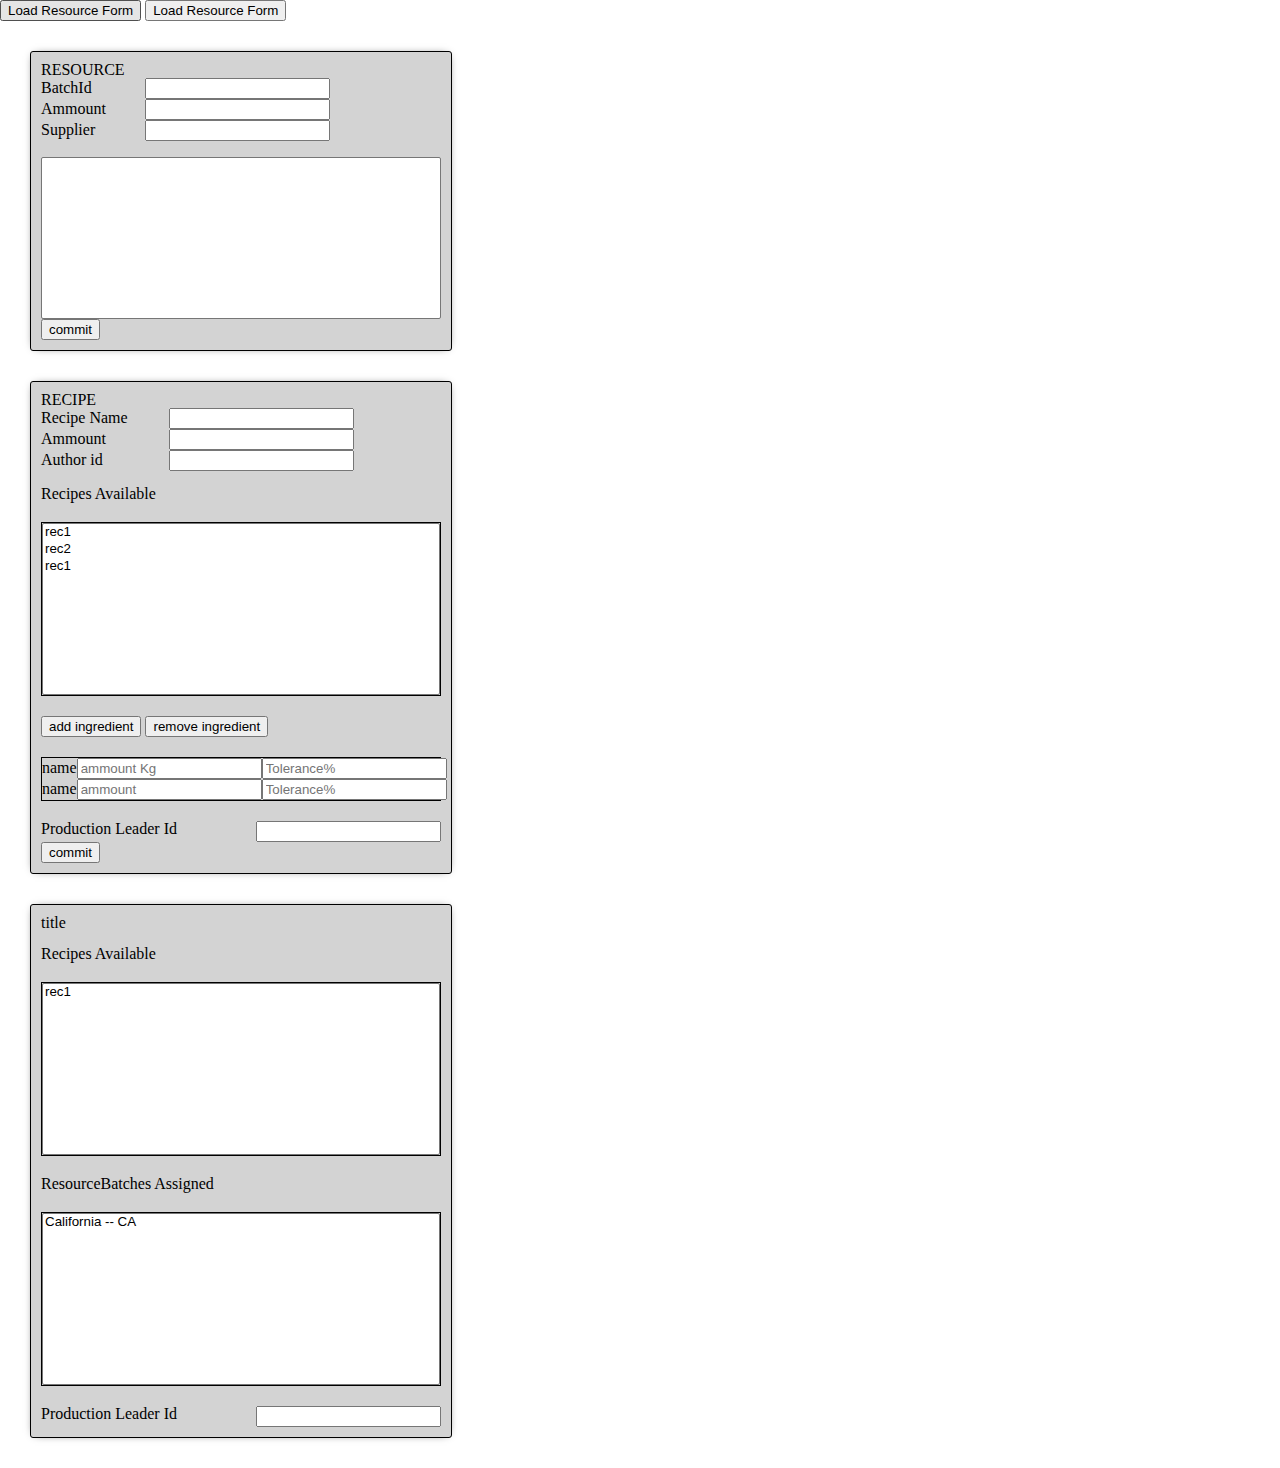
<file: WebContent/CreateResourceBatch_Template.html>
<!DOCTYPE html>
<html lang="en">
<head>
    <title>W3.CSS Template</title>
    <meta charset="UTF-8">
    <meta name="viewport" content="width=device-width, initial-scale=1">

    <!-- Jquery -->
    <script type="text/javascript" src="js/jquery-3.4.1.js"></script>
    <script type="text/javascript" src="js/jquery.serialize-object.js"></script>
    <!-- <script type="text/javascript" src="js/c_Jquery_AjaxFunctioner.js"></script>-->
     <script type="text/javascript" src="js/ProductionFormJS.js"></script>


     <!-- Reset StyleSheet-->
    <link rel="stylesheet" href="StyleSheet/CreateProductionForm.css">
    <link rel="stylesheet" href="StyleSheet/styleReset.css">
    <link rel="stylesheet" href="StyleSheet/style.css">
    <link rel="stylesheet" href="StyleSheet/grids.css">


</head>
<body>
<div id="overlay"></div>
<button onclick="pop_resourceForm(this)" data-active="false" > Load Resource Form </button>
<button onclick="pop_recipeForm_create(this)" data-active="false" > Load Resource Form </button>
<form class="Create_FormContainer" >
    <h1> RESOURCE </h1>
    <table class="Creation_subPartContainer">
        <tr>
            <td>BatchId</td>
            <td><input type="number "></td>
        </tr>
        <tr>
            <td>Ammount</td>
            <td><input type="number "></td>
        </tr>
        <tr>
            <td>Supplier</td>
            <td><input type="text"></td>
        </tr>
    </table>
    <div class="Creation_subPartContainer " style="grid-column-gap:15px;">
        <!--// column 1 -->
        <h1 style="margin-top: 15px;margin-bottom: -15px;">Select as a Batch of a Resource</h1>
        <div class="CreationForm_ListContainer ResourceForm_RecipeContainer" style="">
            <select size="10" multiple="" style="width: 100%;">
            <!--    <option onclick="switchResourcesView(this)" class="RecipeOption_0" value="RecipeOption_0" data-recipeid="60" data-recipeenddate="9999-12-30" data-recipename="rec1" data-productamount="123" data-authoruserid="61">rec1</option>
                <option onclick="switchResourcesView(this)" class="RecipeOption_1" value="RecipeOption_1" data-recipeid="61" data-recipeenddate="9999-12-30" data-recipename="rec2" data-productamount="321" data-authoruserid="61">rec2</option>
                <option onclick="switchResourcesView(this)" class="RecipeOption_2" value="RecipeOption_2" data-recipeid="65" data-recipeenddate="9999-12-30" data-recipename="rec1" data-productamount="123" data-authoruserid="61">rec1</option>
           --> </select>
        </div>
    </div>
    <button > commit </button>
</form>

<form class="Create_FormContainer">
    <h1> RECIPE </h1>
    <table class="Creation_subPartContainer">
        <tr>
            <td>Recipe Name</td>
            <td><input type="text"></td>
        </tr>
        <tr>
            <td>Ammount</td>
            <td><input type="number "></td>
        </tr>
        <tr>
            <td>Author id</td>
            <td><input type="number"></td>
        </tr>
    </table>
    <div class="Creation_subPartContainer " style="grid-column-gap:15px;">
        <h1 style="margin-top: 15px;">Recipes Available</h1>
        <div class="ProductionForm_ListContainer" class="ProductionForm_RecipeContainer" style="">
            <select size="10" multiple="" style="width: 100%;">
                <option onclick="switchResourcesView(this)" class="RecipeOption_0" value="RecipeOption_0" data-recipeid="60" data-recipeenddate="9999-12-30" data-recipename="rec1" data-productamount="123" data-authoruserid="61">rec1</option>
                <option onclick="switchResourcesView(this)" class="RecipeOption_1" value="RecipeOption_1" data-recipeid="61" data-recipeenddate="9999-12-30" data-recipename="rec2" data-productamount="321" data-authoruserid="61">rec2</option>
                <option onclick="switchResourcesView(this)" class="RecipeOption_2" value="RecipeOption_2" data-recipeid="65" data-recipeenddate="9999-12-30" data-recipename="rec1" data-productamount="123" data-authoruserid="61">rec1</option>
            </select></div>
    </div>
    <div class="Creation_subPartContainer " style="grid-column-gap:15px;">

        <Button> add ingredient </Button>
        <Button> remove ingredient </Button>
        <div class="ProductionForm_ListContainer" class="ProductionForm_ResourceContainer" style="">
            <table size="10" name="selectionField" multiple="yes" style="width: 100%">
                <tr><td>name</td><td><input type="number" placeholder="ammount Kg"></td><td><input type="number" placeholder="Tolerance%"></td></tr>
                <tr><td>name</td><td><input type="number" placeholder="ammount"></td><td><input type="number" placeholder="Tolerance%"></td></tr>
            </table>
        </div>
    </div>
    <div class="Creation_subPartContainer" style="grid-column-gap:15px;">

        <table style="width: 100%">
            <tbody><tr class="_1x2grid" style="width: 100%">
                <td><span> Production Leader Id </span></td>
                <td><input class="ProductionForm_produktLeaderID" type="text" style="float:right;"></td>
            </tr>

            </tbody></table>
    </div>
    <button > commit </button>
</form>

<form class="Create_FormContainer">
    <h1> title </h1>
    <table class="Creation_subPartContainer">
    </table>
    <div class="Creation_subPartContainer " style="grid-column-gap:15px;">

        <h1 style="margin-top: 15px;">Recipes Available</h1>
        <div class="ProductionForm_ListContainer" class="ProductionForm_RecipeContainer" style="">
            <select size="10" multiple="" style="width: 100%;">
                <option onclick="switchResourcesView(this)" class="RecipeOption_0" value="RecipeOption_0" data-recipeid="60" data-recipeenddate="9999-12-30" data-recipename="rec1" data-productamount="123" data-authoruserid="61">rec1</option>
            </select>
        </div>
    </div>
    <div class="Creation_subPartContainer " style="grid-column-gap:15px;">

        <h1> ResourceBatches Assigned </h1>
        <div class="ProductionForm_ListContainer" class="ProductionForm_ResourceContainer" style="">
            <select size="10" name="selectionField" multiple="yes" style="width: 100%">
                <option id="Ing_opt_1" value="CA">California -- CA </option>
            </select>
        </div>
    </div>
    <div class="Creation_subPartContainer" style="grid-column-gap:15px;">

        <table style="width: 100%">
            <tr class="_1x2grid" style="width: 100%">
                <td><span> Production Leader Id </span></td>
                <td><input class="ProductionForm_produktLeaderID" type="text" style="float:right;"></td>
            </tr>
        </table>
    </div>
</form>
<div id="generatedForm">

</div>

</body>
</html>
</file>
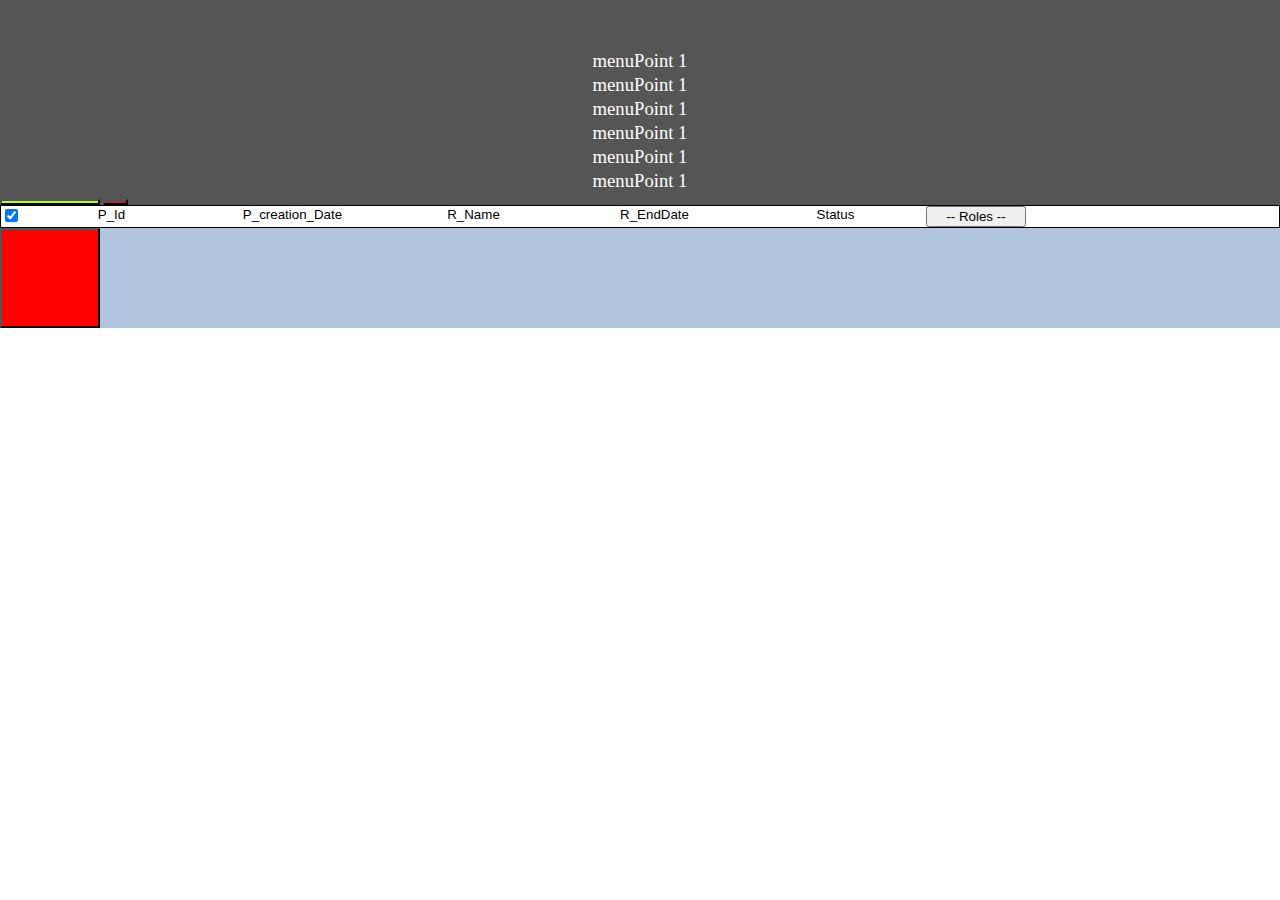
<file: WebContent/index2.html>
<!DOCTYPE html>
<html lang="en">
<head>
    <title>W3.CSS Template</title>
    <meta charset="UTF-8">
    <meta name="viewport" content="width=device-width, initial-scale=1">

    <!-- Jquery -->
    <script type="text/javascript" src="js/jquery-3.4.1.js"></script>
    <script type="text/javascript" src="js/jquery.serialize-object.js"></script>
    <script type="text/javascript" src="js/c_Jquery_AjaxFunctioner.js"></script>

    <!-- Reset StyleSheet-->
    <link rel="stylesheet" href="StyleSheet/CreateProductionForm.css">
    <link rel="stylesheet" href="StyleSheet/styleReset.css">
    <link rel="stylesheet" href="StyleSheet/style.css">
    <link rel="stylesheet" href="StyleSheet/grids.css">

</head>
<body style="font-size: 65%">
<div id="pageFrame">
    <div id="menu-frame">
        <div id="menu-header">
            <ul id="MainMenu">
                <li> menuPoint 1</li>
                <li> menuPoint 1</li>
                <li> menuPoint 1</li>
                <li> menuPoint 1</li>
                <li> menuPoint 1</li>
                <li> menuPoint 1</li>
            </ul>
        </div>
        <!--<button onclick="commitTableChanges()" style="width: 50px; height: 50px; background-color: #cd0a0a;" ></button>-->
    </div>
    <div id="top-menuFrame">
        <button id="CommitChanges" class="top-menu-Element" onclick="commit_tableUsersChanges()"></button>
        <button style="width: 25px; background-color: #a52e46;" class="top-menu-Element"
                onclick="CreateNew_UserRow()"></button>
        <div id="searchContainer"></div>
    </div>
    <!-- -->
    <div id="content-container">
        <table id="dto-table-container" data-ActiveTable="">
            <tr data-editState="edit" data-aktiveEditing="false" style="min-width:100%;" >
                <td class="dto-table-column dto-table-selected">
                    <input class="commit-state" type="checkbox" name="checkBox" checked="unchecked">
                </td>
                <td class="dto-table-column">
                    <form class="dto-table-column-DTO" >
                        <input class="dto-table-column-DTO-formElement P_Id"            name="P_Id"             value="P_Id"            >
                        <input class="dto-table-column-DTO-formElement P_creation_Date" name="P_creation_Date"  value="P_creation_Date" >
                        <input class="dto-table-column-DTO-formElement R_Name"          name="R_Name"           value="R_Name"          >
                        <input class="dto-table-column-DTO-formElement R_EndDate"       name="R_EndDate"        value="R_EndDate"       >
                        <input class="dto-table-column-DTO-formElement P_Status"        name="Status"           value="Status"          >
                        <ul class="dto-table-column-DTO-formElement" >
                            <li>
                                <button class="dto-table-drop-btn" onclick="toggleDropDown(this)" type="button" > -- Roles -- </button>
                                <ul class="ResourceBatchDropDown" style="display: none">
                                    <table>
                                        <tr class="_1x4grid" ><td>1</td><td>1</td><td>1</td><td>1</td></tr>
                                        <tr class="_1x4grid" ><td>1</td><td>2</td><td>3</td><td>4</td></tr>
                                        <tr class="_1x4grid" > <td>1</td><td>2</td><td>3</td><td>4</td></tr>
                                    </table>
                                </ul>

                            </li>
                        </ul>
                    </form>
                </td>
            </tr>


        </table>
        <div style=" background-color:lightsteelblue; width: 100%;">
            <button style=" background-color:red; width:100px; height:100px;" id="testbtn"
                    onclick="loadtable_Productions(this.parentElement)"></button>
        </div>
    </div>
</div>
<script type="text/javascript">

    function toggleDropDown(self) {
        var dropDown = $(self).siblings('ul');
        var h = (dropDown.outerHeight(true) + 5);

        dropDown.toggle();
        dropDown.css("margin-top", "5px");
        dropDown.css("margin-bottom", -h);
    }

</script>
</body>
</html>
</file>
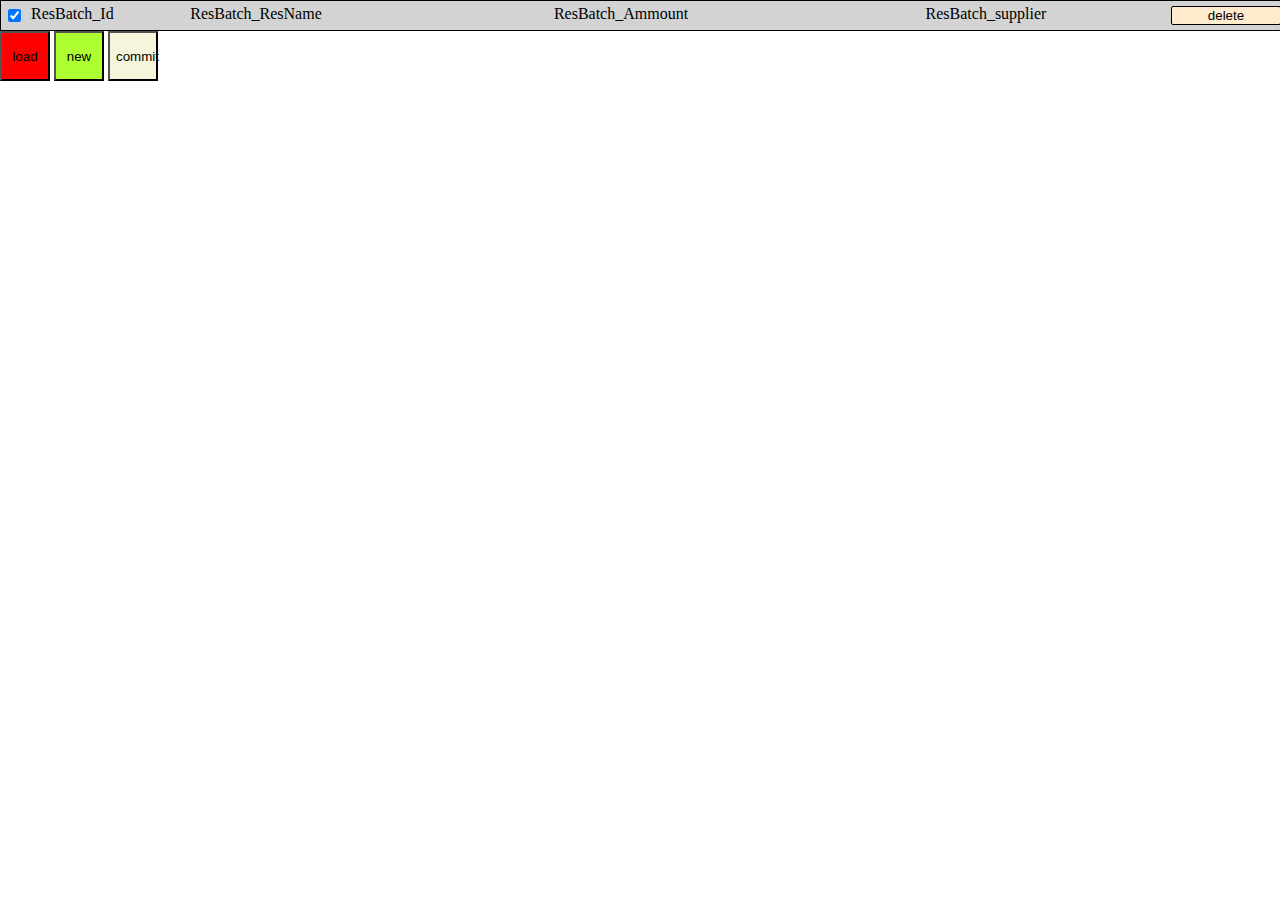
<file: WebContent/tabelResourceBatches_Template.html>
<!DOCTYPE html>
<html lang="en">
<head>
    <title>W3.CSS Template</title>
    <meta charset="UTF-8">
    <meta name="viewport" content="width=device-width, initial-scale=1">


    <script type="text/javascript" src="js/jquery-3.4.1.js"></script>
    <script type="text/javascript" src="js/jquery.serialize-object.js"></script>
  <!--  <script type="text/javascript" src="js/c_Jquery_AjaxFunctioner.js"></script>
    <script type="text/javascript" src="js/ProductionFormJS.js"></script>-->
    <script type="text/javascript" src="js/TableCommands_ResourceBatchTable.js"></script>

    <!-- Reset StyleSheet -->
    <link rel="stylesheet" href="StyleSheet/CreateProductionForm.css">
    <link rel="stylesheet" href="StyleSheet/styleReset.css">
    <link rel="stylesheet" href="StyleSheet/tableUserRole_Template.css">
    <link rel="stylesheet" href="StyleSheet/grids.css">

</head>
<body>
    <table id="dto-table-container" data-ActiveTable="">
        <tr class="DTO_Table_Row DTO_RESOURCE_BATCH_GRID"       data-editstate="edit" data-aktiveediting="false" >
            <td><input class="commit-state" type="checkbox"        name="checkBox" checked="unchecked"></td>
            <td><p  class="dto-table-column-DTO-formElement ResBatch_Id" value="Res_active">        ResBatch_Id </p></td>
            <td><p  class="dto-table-column-DTO-formElement ResBatch_ResName" value="Res_active">   ResBatch_ResName </p></td>
            <td><p  class="dto-table-column-DTO-formElement ResBatch_Ammount" value="Res_active">   ResBatch_Ammount </p></td>
            <td><p  class="dto-table-column-DTO-formElement ResBatch_supplier" value="Res_active">  ResBatch_supplier </p></td>
            <td class="DTO_Table_Row_MenuBox" style="display: block" >
                <button class="dto-table-button resTableBtn_delete" name="delete" style="width: 100%" onclick="ResTable_UI_deleteRow(this.parentElement.parentElement)"  >delete</button>
            </td>
            <td><p  class="dto-table-column-DTO-formElement ResBatch_isLeftover" value="Res_active" style="display:none;"></p></td>
            <td><p  class="dto-table-column-DTO-formElement ResBatch_resourceId" value="Res_active" style="display:none;"></p></td>
        </tr>




    </table>
    <button style="height:50px; width:50px; background-color: red;" onclick="LoadResourcesBatches()" style="float:left;">load</button>
    <button style="height:50px; width:50px; background-color: greenyellow;" onclick="ResTable_UI_insertCreaterRow()" style="float:left;">new</button>
    <button style="height:50px; width:50px; background-color: beige;" onclick="ResourceBatchTable_commitTable()" style="float:left;">commit</button>
<table id="#dto-table-container" >


</table>
</body>
</html>

<!--


    <button style="height:50px; width:50px; background-color: burlywood;" onclick="userTable_commit_tableUsersChanges()" style="float:left;"></button>
    <button style="height:50px; width:50px; background-color: blueviolet;" onclick="userTable_getNewId()" style="float:left;"></button>
<td class="dto-table-column dto-table-selected">
            <input class="commit-state" type="checkbox" name="checkBox" checked="unchecked">
        </td>
        <td class="dto-table-column">
            <form class="dto-table-column-DTO _1x5grid">
                <input class="dto-table-column-DTO-formElement userId" name="userId" value="555" type="text" disabled="">
                <input class="dto-table-column-DTO-formElement username" name="username" value="updatedUSER" disabled="">
                <input class="dto-table-column-DTO-formElement initials" name="initials" value="CT1" disabled="">
                <ul style="display: none;" class="dto-table-column-DTO-formElement activeColumn">
                    <li>
                        <button class="dto-table-drop-btn" onclick="toggleDropDown(this)" type="button"> true </button>
                        <ul>
                            <li> <input class="dto-table-drop-check" type="radio" name="aktivity" checked="false"> <span> aktive    </span> </li>
                            <li> <input class="dto-table-drop-check" type="radio" name="aktivity" checked="false"> <span> in-aktive </span> </li>
                        </ul>
                    </li>
                </ul>

                <ul class="dto-table-column-DTO-formElement">
                    <li>
                        <button class="dto-table-drop-btn" onclick="toggleDropDown(this)" type="button"> -- Roles -- </button>
                        <ul class="RolesDropDown">

                        </ul>
                    </li>
                </ul>

            </form>
        </td>
        <td class="dto-table-column dto-table-menu _1x3grid" name="hejcolumn">
            <button class="dto-table-button" name="update" onclick="dto_table_row_updateToggle(this.parentElement.parentElement)">update</button>
            <button class="dto-table-button" name="delete" onclick="dto_table_row_deleteToggle(this.parentElement.parentElement)">delete</button>
        </td>


-->
</file>
<file: WebContent/StyleSheet/CreateProductionForm.css>
#overlay{
    width:0;
    height:0;
    background-color: #a52e46;
   /* position: absolute;
    top: 50%;
    left: 50%;*/
    position: absolute;
    top: 0;
    left: 11%;
    overflow: visible;
}

.Create_FormContainer{
    padding:10px;
    width: 400px;
    height: auto;
    margin:30px;

    background-color: lightgrey;
    box-shadow: 0px 0px 9px -5px black;
    border:1px solid black;
    border-radius: 3px;

  /* position: fixed;
    left: 35%;
    right: 50%;
    top: 25%;*/
}
    .Creation_subPartContainer{
        height:auto;
        width: 100%;
    }
        .ProductionForm_ListContainer{
            margin:20px 0 20px 0;
            max-height:500px;
            border:1px solid black;
        }
</file>
<file: WebContent/StyleSheet/style.css>
/* Framing */
#pageFrame{
    width: 100%;
    height:100%;
}
#top-menuFrame {
    background-color: #555555;
    min-width: 700px;
}
#menu-frame{
    background-color: #555555;
}
#content-container{
}
/* menu --- menu --- menu --- menu --- menu --- menu --- menu --- menu --- menu --- menu --- menu --- menu --- menu --- menu --- menu --- menu --- */
        #MainMenu {
            padding:50px 0 0 0;
        }
            #MainMenu li{
                font-size: 14pt;
                color: white;
                padding: 2px 0 2px 0;
                text-align: center;
                height: 15pt;
            }

    #searchContainer{
        float: right;
        height:100%;
    }

    #dto-table-container{
        width: 100%;
        min-width: 700px;
    }
    .top-menu-Element{
        height:100%;
    }
    #CommitChanges{
        width:100px;
        background-color: greenyellow;
    }


/* TABLE CSS --- TABLE CSS --- TABLE CSS --- TABLE CSS --- TABLE CSS --- TABLE CSS --- TABLE CSS --- TABLE CSS --- TABLE CSS --- TABLE CSS ---  */
.dto-table-column-DTO-formElement{
 min-width: 100px;
}
    .dto-table-column-DTO-formElement[type=text]:disabled, input[type=checkbox]:disabled, .dto-table-column-DTO-formElement, button{
        text-align: center;
        cursor: pointer;
    }
    .dto-table-column-DTO-formElement[type=text]:enabled{
        background-color: white;
    }

.dto-table-menu button{
    background-color: #ddd;
    box-shadow:inset 0px 1px 10px 10px white;
    border:0px;
    transition: 1s;
}

.dto-table-menu button:hover{
    border:0px;

}

    #dto-table-container tr{
        width: 100%;
        min-height:35px;
        border:1px solid black;
    }
        #dto-table-container tr td{
            float:left;
        }

    .dto-table-column-DTO .dto-table-column-DTO-formElement{
        max-width: 200px;
        height: 100%;
        float:left;
        background-color: transparent;
        border: none;
    }
        .dto-table-column-DTO{
           float:left;
        }
    .dto-table-dropDownList-btn{
        border:1px solid #bbb;
    }
    .dto-table-dropDownList{
        width:100%;
        height:100%;
        margin:0;
        border:1px solid #ccc;
    }
    /* specifik DropDowns */
        .ResourceBatchDropDown{
            width: 200%;
            margin:0 -50% 0 -50%;
        }
        .ResourceBatchDropDown table{
            width: 100%;
        }
/* drop down menu func styles */
    .dto-table-column-DTO-formElement > li > ul {
        display:none;
        background-color: white;

        box-shadow: 0px 0px 10px -5px black;
        padding:10px 0 10px 0;
        border-radius: 5px;

        position: relative;
        z-index: 1;

    }
        .dto-table-column-DTO-formElement > li{
            width: 100%;
            height:100%;
        }
        .dto-table-column-DTO-formElement > li > .dto-table-drop-btn{
            width: 100%;
            height:100%;
        }/* commit Dette */
</file>
<file: WebContent/StyleSheet/grids.css>
._1x2grid{
    display: inline-grid;
    grid-template-columns: 1fr 1fr;
}
._1x2grid:nth-child(1){
    grid-column: 1/2;
}
._1x2grid:nth-child(2){
    grid-column: 2/3;
}
._1x3grid{
    display: inline-grid;
    grid-template-columns: 1fr 1fr 1fr;
}
._1x3grid *:nth-child(1){
    grid-column: 1/2;
}
._1x3grid *:nth-child(2){
    grid-column: 2/3;
}
._1x3grid *:nth-child(3){
    grid-column: 3/4;
}
._1x4grid{
    display: inline-grid;
    grid-template-columns: 1fr 1fr 1fr 1fr;
}
._1x4grid *:nth-child(1){
    grid-column: 1/2;
}
._1x4grid *:nth-child(2){
    grid-column: 2/3;
}
._1x4grid *:nth-child(3){
    grid-column: 3/4;
}
._1x4grid *:nth-child(4){
    grid-column: 4/5;
}
._1x5grid{
    display: inline-grid;
    grid-template-columns: 1fr 1fr 1fr 1fr 1fr;
}
._1x5grid *:nth-child(1){
    grid-column: 1/2;
    grid-row: 1/2;
}
._1x5grid *:nth-child(2){
    grid-column: 2/3;
    grid-row: 1/2;
}
._1x5grid *:nth-child(3){
    grid-column: 3/4;
    grid-row: 1/2;
}
._1x5grid *:nth-child(4){
    grid-column: 4/5;
    grid-row: 1/2;
}
._1x5grid *:nth-child(5){
    grid-column: 5/6;
    grid-row: 1/2;
}

.DTO_Table_Row_MenuBox{
    display: inline-grid;
    grid-template-columns: 1fr;
    grid-template-rows: 1fr 1fr;

}
.DTO_Table_Row_MenuBox button{
    height:100%;
    border-radius: 2px;
    background-color: blanchedalmond;
    border:1px solid black;
}
.DTO_Table_Row_beneathRow ul{
    display: flex;
}
.dto-table-RowBeneath-field{
    display: grid;
    grid-template-columns: 25px 1fr;
    grid-template-rows: 1fr;
    text-align:left;
}




.DTO_USER_GRID{
    display: inline-grid;
    grid-template-columns: 15px 40px 1fr 1fr 100px;
    grid-template-rows: 1fr 1fr;
    grid-column-gap: 5px;
    grid-row-gap: 1px;
}
.DTO_USER_GRID *{
    width: 100%;

}
.DTO_PROD_GRID{
    display: inline-grid;
    grid-template-columns: 40px 1fr 1fr 1fr 1fr;
    grid-template-rows: 1fr 1fr;
    grid-column-gap: 5px;
    grid-row-gap: 1px;
}
.DTO_PROD_GRID td{
    padding-top: 5px;
}
.DTO_PROD_GRID *{
    width: 100%;

}
.DTO_PROD_DropDown{
    background-color: white;
    margin-bottom:-100%;
    height:auto;
}
.DTO_RESOURCE_GRID{
    display: inline-grid;
    grid-template-columns: 40px 50px 1fr 1fr 100px 100px;
    grid-template-rows: 1fr;
    grid-column-gap: 5px;
    grid-row-gap: 1px;
}
.DTO_RESOURCE_GRID *{
    width: 100%;
    grid-row: 1/3;
}

.DTO_RESOURCE_BATCH_GRID{
    padding:5px 0 5px 0;
    display: inline-grid;
    grid-template-columns:  25px 40px 1fr 1fr 1fr 110px;
    grid-template-rows:none; !important;
    grid-column-gap: 5px;
    height:auto; !important;
}
.DTO_RESOURCE_BATCH_GRID td{
    width: 100%;
    float:left;
}
.DTO_RECI_GRID{
    display: inline-grid;
    grid-template-columns: 40px 50px 1fr 1fr 1fr 1fr 100px;
    grid-template-rows: 1fr 1fr;
}
.DTO_RECI_GRID *{
    width: 100%;
}


/* commit Dette bub*/
</file>
<file: WebContent/StyleSheet/tableUserRole_Template.css>
#dto-table-container{
    width:100%;
    height:auto;
}
    .DTO_Table_Row{
        width: 100%;
        height:50px;
        background-color: lightgrey;
        border:1px solid black;
    }
    .DTO_Table_Row td{
        float:left;
        text-align: center;
    }
    .dto-table-RowBeneath-field{
        width:150px;
        background-color: white;
        border-radius: 2px;
        border:1px solid black;
        float:left;
    }
        .dto-table-RowBeneath-field *{
            float:left;
        }
        .DTO_PROD_DropDown{

            border-radius: 0 0 5px 5px;
            box-shadow: 0px 1px 10px -2px black;

            margin-bottom:-100%;
            height:auto;
        }
        .DTO_PROD_DropDown tr{
            padding:5px;
        }
</file>
<file: WebContent/StyleSheet/styleReset.css>
/* http://meyerweb.com/eric/tools/css/reset/
   v2.0 | 20110126
   License: none (public domain)
*/

html, body, div, span, applet, object, iframe,
h1, h2, h3, h4, h5, h6, p, blockquote, pre,
a, abbr, acronym, address, big, cite, code,
del, dfn, em, img, ins, kbd, q, s, samp,
small, strike, strong, sub, sup, tt, var,
b, u, i, center,
dl, dt, dd, ol, ul, li,
fieldset, form, label, legend,
table, caption, tbody, tfoot, thead, tr, th, td,
article, aside, canvas, details, embed,
figure, figcaption, footer, header, hgroup,
menu, nav, output, ruby, section, summary,
time, mark, audio, video {
    margin: 0;
    padding: 0;
    border: 0;
    font-size: 100%;
    font: inherit;
    vertical-align: baseline;
}
/* HTML5 display-role reset for older browsers */
article, aside, details, figcaption, figure,
footer, header, hgroup, menu, nav, section {
    display: block;
}
body {
    line-height: 1;
}
ol, ul {
    list-style: none;
}
blockquote, q {
    quotes: none;
}
blockquote:before, blockquote:after,
q:before, q:after {
    content: '';
    content: none;
}
table {
    border-collapse: collapse;
    border-spacing: 0;
}/* commit Dette */
</file>
